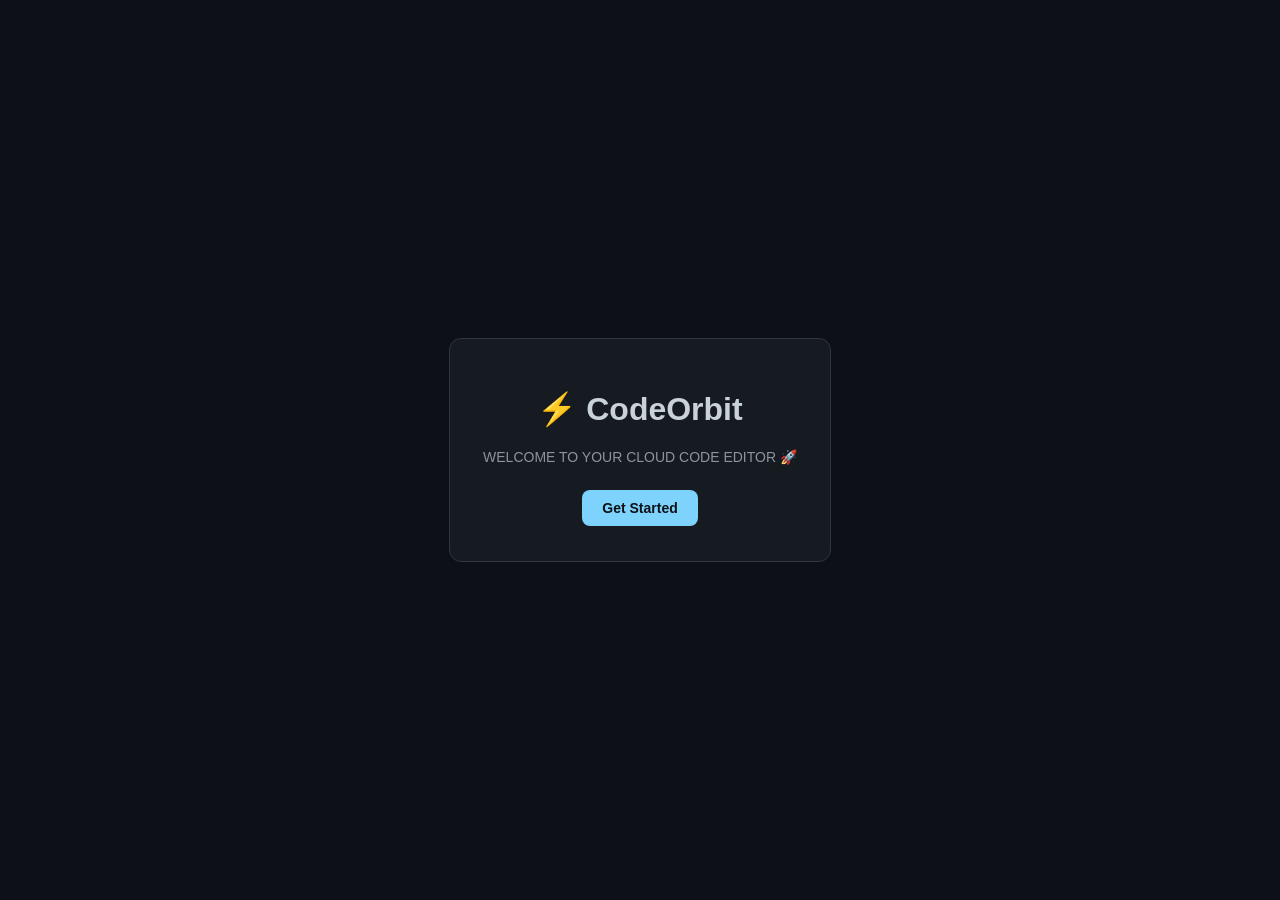
<file: index.html>
<!doctype html>
<html>
  <head>
    <title>CodeOrbit - Welcome</title>
    <meta charset="UTF-8" />
    <meta name="viewport" content="width=device-width, initial-scale=1.0" />

    <link rel="stylesheet" href="style.css" />

    <style>
      .tagline {
        font-size: 14px;
        color: #8b949e;
        margin-bottom: 20px;
      }

      button {
        padding: 10px 20px;
        border-radius: 8px;
        cursor: pointer;
        border: none;
        background: #7dd3fc;
        color: #0d1117;
        font-weight: 600;
        transition: 0.2s;
      }

      button:hover {
        background: #38bdf8;
        transform: scale(1.05);
      }
    </style>
  </head>

  <body class="center">
    <div class="card hover-card fade-in">
      <h1>⚡ CodeOrbit</h1>
      <p class="tagline">WELCOME TO YOUR CLOUD CODE EDITOR 🚀</p>

      <button onclick="goLogin()">Get Started</button>
    </div>

    <script>
      // 🔥 ALWAYS START HERE (CLEAR OLD SESSION)
      localStorage.removeItem("token");

      // 🚀 GO TO LOGIN PAGE
      function goLogin() {
        document.body.style.opacity = "0.6";

        setTimeout(() => {
          window.location.href = "auth.html";
        }, 200);
      }

      // 🔐 SAFETY CHECK (if already logged in → go editor)
      window.onload = () => {
        const token = localStorage.getItem("token");

        if (token && token !== "null") {
          window.location.href = "ide.html";
        }
      };
    </script>
  </body>
</html>
</file>
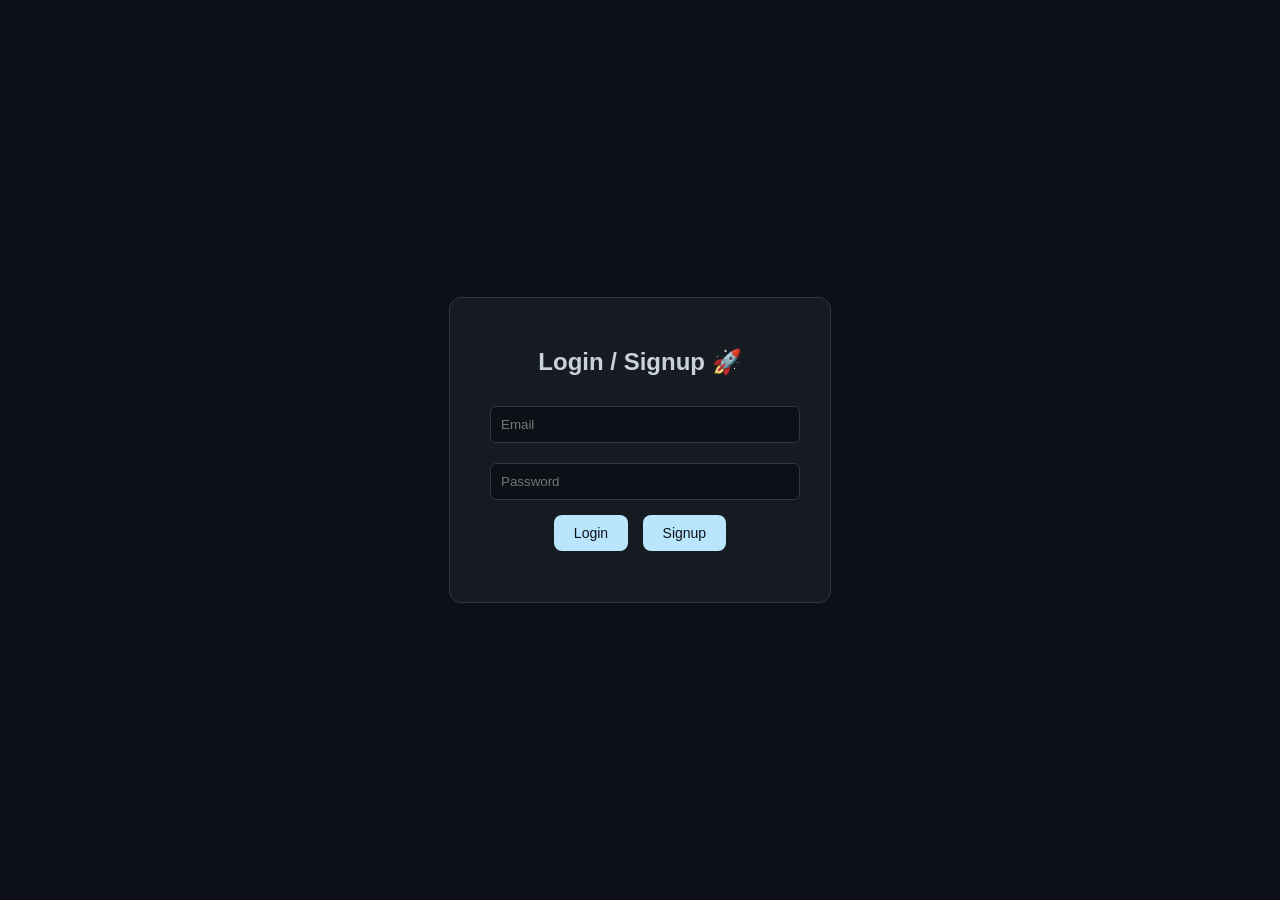
<file: auth.html>
<!doctype html>
<html>
  <head>
    <title>CodeOrbit Login</title>
    <meta charset="UTF-8" />
    <meta name="viewport" content="width=device-width, initial-scale=1.0" />
    <link rel="stylesheet" href="style.css" />
  </head>

  <body class="center">
    <div class="card">
      <h2>Login / Signup 🚀</h2>

      <input id="email" placeholder="Email" />
      <input id="password" type="password" placeholder="Password" />

      <button onclick="login()">Login</button>
      <button onclick="signup()">Signup</button>

      <p id="msg"></p>
    </div>

    <script>
      const BASE_URL = "https://codeorbit-backend-kxo0.onrender.com";
      const API = `${BASE_URL}/api/auth`;

      // 🔐 LOGIN
      async function login() {
        const email = document.getElementById("email").value;
        const password = document.getElementById("password").value;

        try {
          const res = await fetch(`${API}/login`, {
            method: "POST",
            headers: { "Content-Type": "application/json" },
            body: JSON.stringify({ email, password }),
          });

          const data = await res.json();
          document.getElementById("msg").innerText = data.message;

          if (data.token) {
            localStorage.setItem("token", data.token);

            setTimeout(() => {
              window.location.href = "ide.html";
            }, 300);
          }
        } catch (err) {
          document.getElementById("msg").innerText =
            "❌ Server error. Try again.";
        }
      }

      // 🆕 SIGNUP
      async function signup() {
        const email = document.getElementById("email").value;
        const password = document.getElementById("password").value;

        try {
          const res = await fetch(`${API}/signup`, {
            method: "POST",
            headers: { "Content-Type": "application/json" },
            body: JSON.stringify({ email, password }),
          });

          const data = await res.json();
          document.getElementById("msg").innerText = data.message;
        } catch (err) {
          document.getElementById("msg").innerText =
            "❌ Server error. Try again.";
        }
      }

      // 🔐 AUTO REDIRECT IF LOGGED IN
      window.onload = () => {
        const token = localStorage.getItem("token");

        if (token && token !== "null") {
          window.location.href = "ide.html";
        }
      };
    </script>
  </body>
</html>
</file>
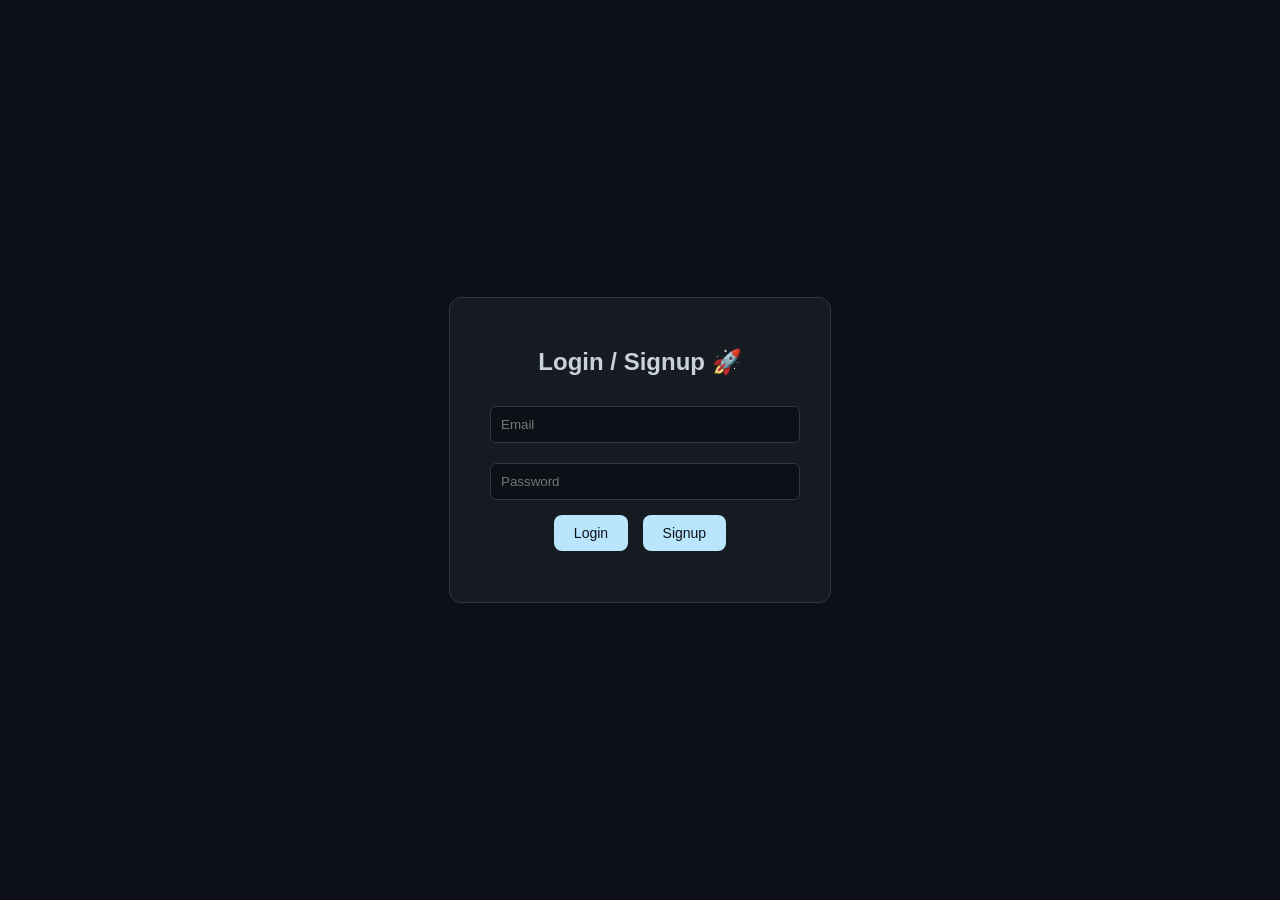
<file: ide.html>
<!doctype html>
<html>
  <head>
    <title>CodeOrbit IDE</title>

    <meta charset="UTF-8" />
    <meta name="viewport" content="width=device-width, initial-scale=1.0" />

    <link rel="stylesheet" href="style.css" />

    <style>
      .search-box {
        display: flex;
        gap: 5px;
        margin-bottom: 10px;
      }

      .search-box input {
        flex: 1;
      }

      .search-box button {
        padding: 6px 10px;
        font-size: 12px;
      }
    </style>
  </head>

  <body>
    <div class="layout">
      <!-- ================= SIDEBAR ================= -->
      <div class="sidebar">
        <h3 id="userLabel">MY FILES</h3>

        <div class="search-box">
          <input id="searchBox" placeholder="Search files..." />
          <button onclick="searchFiles()">Search</button>
        </div>

        <div id="noResult">No files found</div>
        <div id="fileList"></div>

        <div class="btns">
          <button onclick="newFile()">+ File</button>
          <button onclick="newFolder()">+ Folder</button>
          <button onclick="logout()">Logout</button>
        </div>
      </div>

      <!-- ================= MAIN ================= -->
      <div class="main">
        <div class="topbar">
          <div class="left">
            <span class="logo">CodeOrbit</span>
            <span id="filename">editor.html</span>
          </div>

          <div class="right">
            <button onclick="run()">Run</button>
            <button onclick="save()">Save</button>
            <button onclick="downloadFile()">Download</button>
            <button onclick="clearOut()">Clear</button>
          </div>
        </div>

        <textarea id="editor" placeholder="Write your code..."></textarea>

        <div class="terminal">
          <pre id="output">Ready...</pre>
        </div>
      </div>
    </div>

    <!-- ================= SCRIPT ================= -->
    <script src="app.js"></script>

    <script>
      // 🔐 PROTECT IDE (NO DIRECT ACCESS)
      window.onload = () => {
        const token = localStorage.getItem("token");

        if (!token || token === "null") {
          window.location.href = "auth.html";
        } else {
          document.getElementById("userLabel").innerText = "My Workspace 🚀";
        }
      };

      // 🚪 LOGOUT (GO BACK TO LOGIN)
      function logout() {
        localStorage.removeItem("token");
        window.location.href = "auth.html";
      }
    </script>
  </body>
</html>
</file>
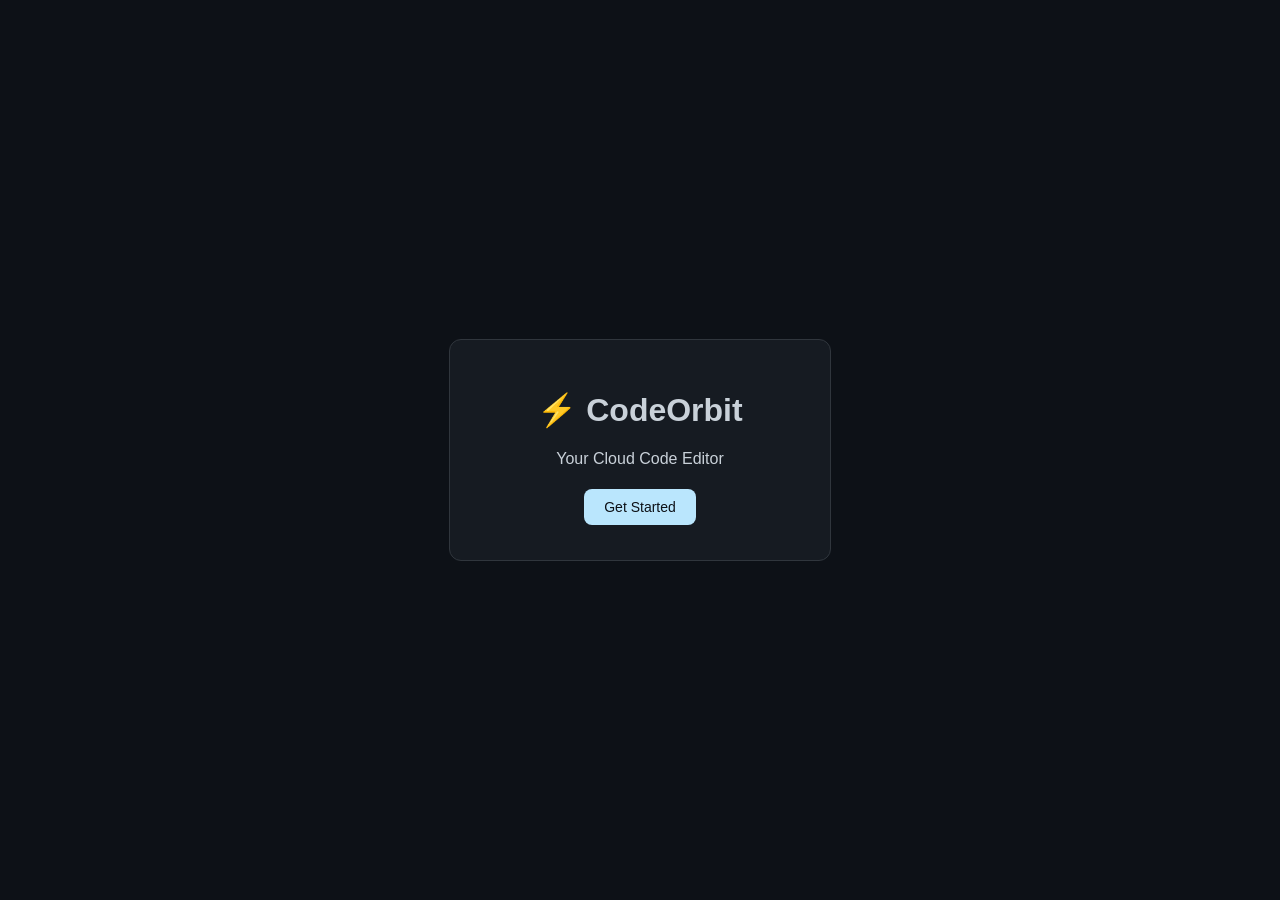
<file: welcome.html>
<!doctype html>
<html>
  <head>
    <title>CodeOrbit</title>
    <link rel="stylesheet" href="style.css" />
  </head>

  <body class="center">
    <div class="card hover-card fade-in">
      <h1>⚡ CodeOrbit</h1>
      <p class="tagline">Your Cloud Code Editor</p>

      <button onclick="go()" class="btn">Get Started</button>
    </div>

    <script>
      // 👉 ONLY GO TO LOGIN
      function go() {
        document.body.style.opacity = "0.5";

        setTimeout(() => {
          window.location.href = "auth.html";
        }, 200);
      }

      // 🚫 ALWAYS RESET SESSION HERE
      window.onload = () => {
        localStorage.removeItem("token");
      };
    </script>
  </body>
</html>
</file>
<file: style.css>
/* ================= GLOBAL ================= */
body {
  margin: 0;
  font-family: "Segoe UI", sans-serif;
  background: #0d1117;
  color: #c9d1d9;
}

/* ================= CENTER PAGE ================= */
.center {
  display: flex;
  justify-content: center;
  align-items: center;
  height: 100vh;
}

/* ================= CARD ================= */
.card {
  background: #161b22;
  padding: 30px;
  border-radius: 12px;
  width: 320px;
  text-align: center;
  transition: 0.3s;
  border: 1px solid #30363d;
}

.hover-card:hover {
  transform: translateY(-6px);
  box-shadow: 0 10px 40px rgba(0, 0, 0, 0.6);
}

/* ================= INPUT ================= */
input {
  width: 90%;
  padding: 10px;
  margin: 10px;
  background: #0d1117;
  border: 1px solid #30363d;
  color: white;
  border-radius: 6px;
  outline: none;
}

input:focus {
  border-color: #86d7fa;
}

/* ================= BUTTON ================= */
button {
  padding: 10px 20px;
  margin: 5px;
  cursor: pointer;
  border: none;
  border-radius: 8px;

  background: #bae6fd;
  color: #0d1117;

  font-size: 14px;
  font-weight: 500;

  transition: 0.25s ease-in-out;
}

button:hover {
  background: #7dd3fc;
  transform: scale(1.05);
}

/* ================= BUTTON VARIANTS ================= */
.secondary {
  background: #e0f2fe;
}

.secondary:hover {
  background: #bae6fd;
}

.danger {
  background: #fecaca;
}

.danger:hover {
  background: #f87171;
}

/* ================= FADE ================= */
.fade-in {
  animation: fadeIn 0.6s ease-in;
}

@keyframes fadeIn {
  from {
    opacity: 0;
    transform: translateY(20px);
  }
  to {
    opacity: 1;
    transform: translateY(0);
  }
}

/* ================= LAYOUT ================= */
.layout {
  display: flex;
  height: 100vh;
  overflow: hidden;
}

/* ================= SIDEBAR ================= */
.sidebar {
  width: 240px;
  background: #161b22;
  padding: 10px;
  overflow-y: auto;
  border-right: 1px solid #30363d;
}

.sidebar input {
  width: 95%;
  margin-bottom: 10px;
}

/* FILE LIST */
#fileList {
  max-height: 300px;
  overflow-y: auto;
}

#fileList div {
  padding: 6px;
  border-radius: 5px;
  cursor: pointer;
  font-size: 14px;
  transition: 0.2s;
}

#fileList div:hover {
  background: #30363d;
}

#fileList .active {
  background: #30363d;
  color: #8cdafc;
}

/* NO RESULT */
#noResult {
  display: none;
  color: #ff4d4d;
  font-size: 13px;
  margin-top: 5px;
}

/* ================= MAIN ================= */
.main {
  flex: 1;
  display: flex;
  flex-direction: column;
  overflow: hidden;
}

/* ================= TOPBAR ================= */
.topbar {
  background: #161b22;
  padding: 10px 16px;
  display: flex;
  justify-content: space-between;
  align-items: center;
  border-bottom: 1px solid #30363d;
}

.topbar .left {
  display: flex;
  align-items: center;
  gap: 12px;
}

/* LOGO */
.logo {
  font-size: 22px;
  font-weight: 700;
  color: #87d4f5;
  letter-spacing: 1px;
}

#filename {
  font-size: 14px;
  color: #c9d1d9;
}

/* RIGHT BUTTONS */
.topbar .right {
  display: flex;
  gap: 8px;
}

/* ================= EDITOR ================= */
textarea {
  flex: 1;
  background: #0d1117;
  color: white;
  border: none;
  padding: 15px;
  outline: none;
  font-size: 14px;
  line-height: 1.5;
  resize: none;
  font-family: "Consolas", monospace;
}

/* ================= TERMINAL ================= */
.terminal {
  height: 150px;
  background: #010409;
  padding: 10px;
  overflow-y: auto;
  border-top: 1px solid #30363d;
}

#output {
  font-size: 13px;
  white-space: pre-wrap;
  color: #8bd7f8;
}

/* ================= SCROLLBAR ================= */
::-webkit-scrollbar {
  width: 6px;
}

::-webkit-scrollbar-thumb {
  background: #30363d;
  border-radius: 10px;
}

::-webkit-scrollbar-thumb:hover {
  background: #71d3fd;
}
</file>
